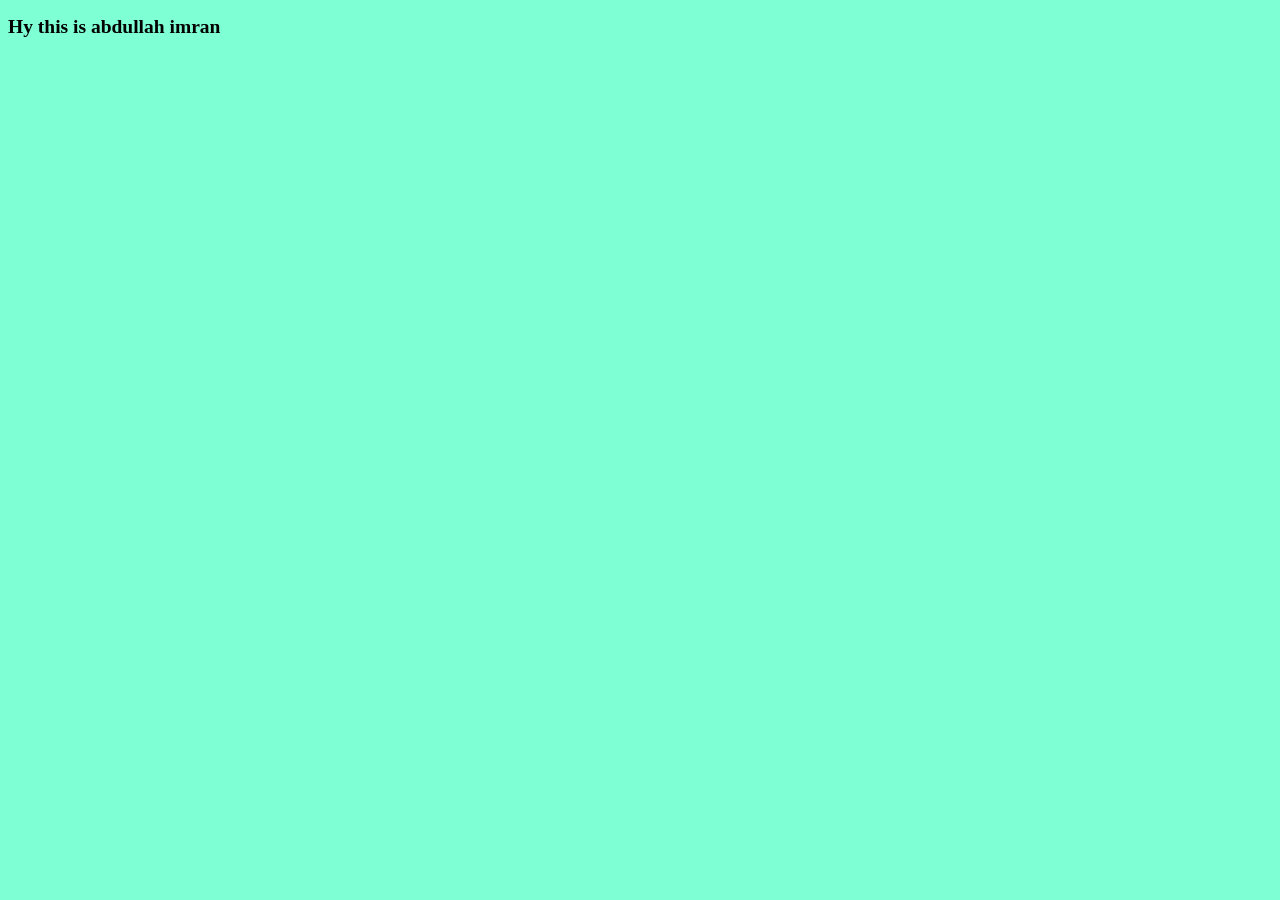
<file: src/index.html>
<!DOCTYPE html>
<html lang="en">
<head>
    <meta charset="UTF-8">
    <meta name="viewport" content="width=device-width, initial-scale=1.0">
    <title>Document</title>
    <link rel="stylesheet" href="../styles/index.css">
</head>
<body>
    <h2>Hy this is abdullah imran</h2>
</body>
</html>
</file>
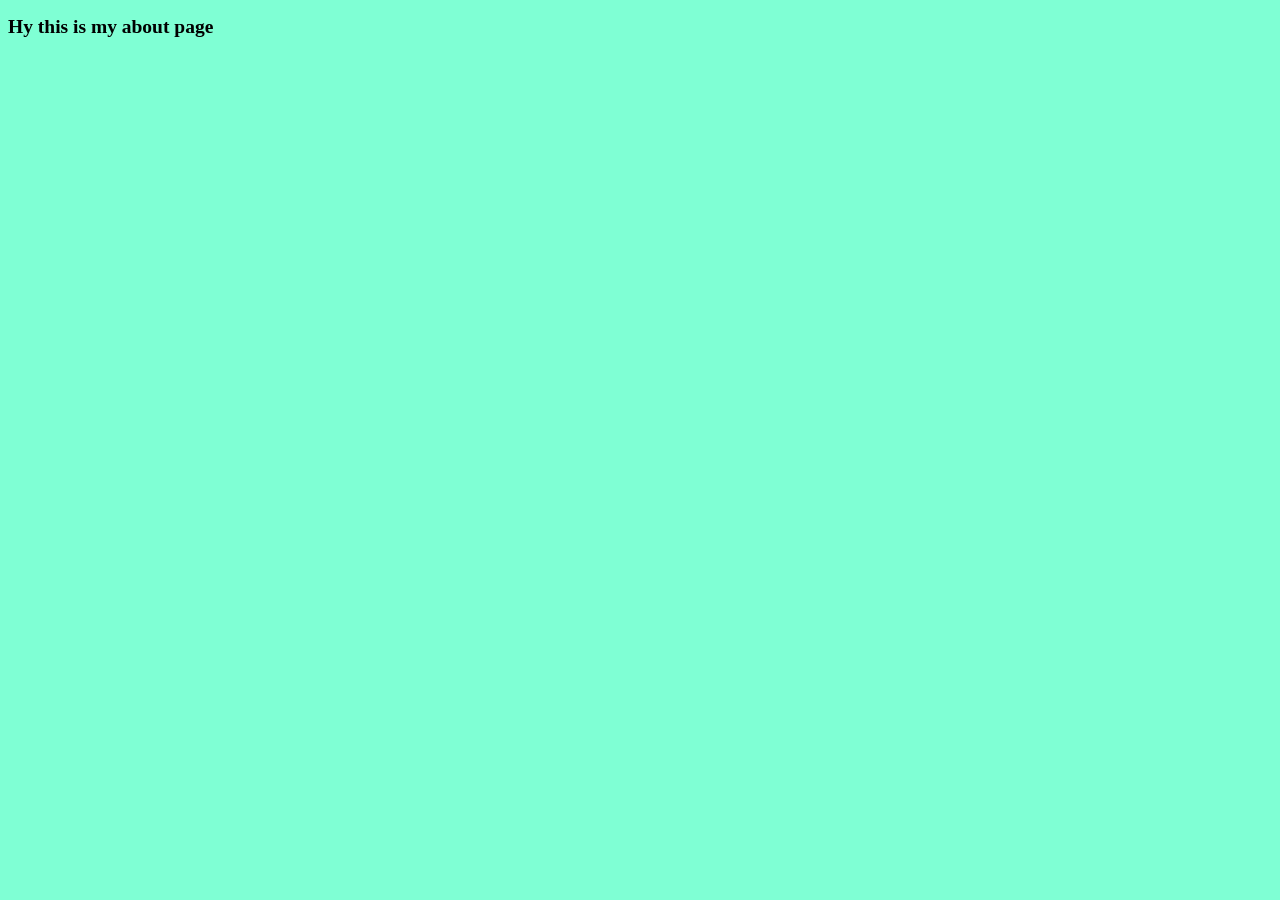
<file: src/about.html>
<!DOCTYPE html>
<html lang="en">
<head>
    <meta charset="UTF-8">
    <meta name="viewport" content="width=device-width, initial-scale=1.0">
    <title>Document</title>
    <link rel="stylesheet" href="../styles/index.css">
</head>
<body>
    <h2>Hy this is my about page</h2>
</body>
</html>
</file>
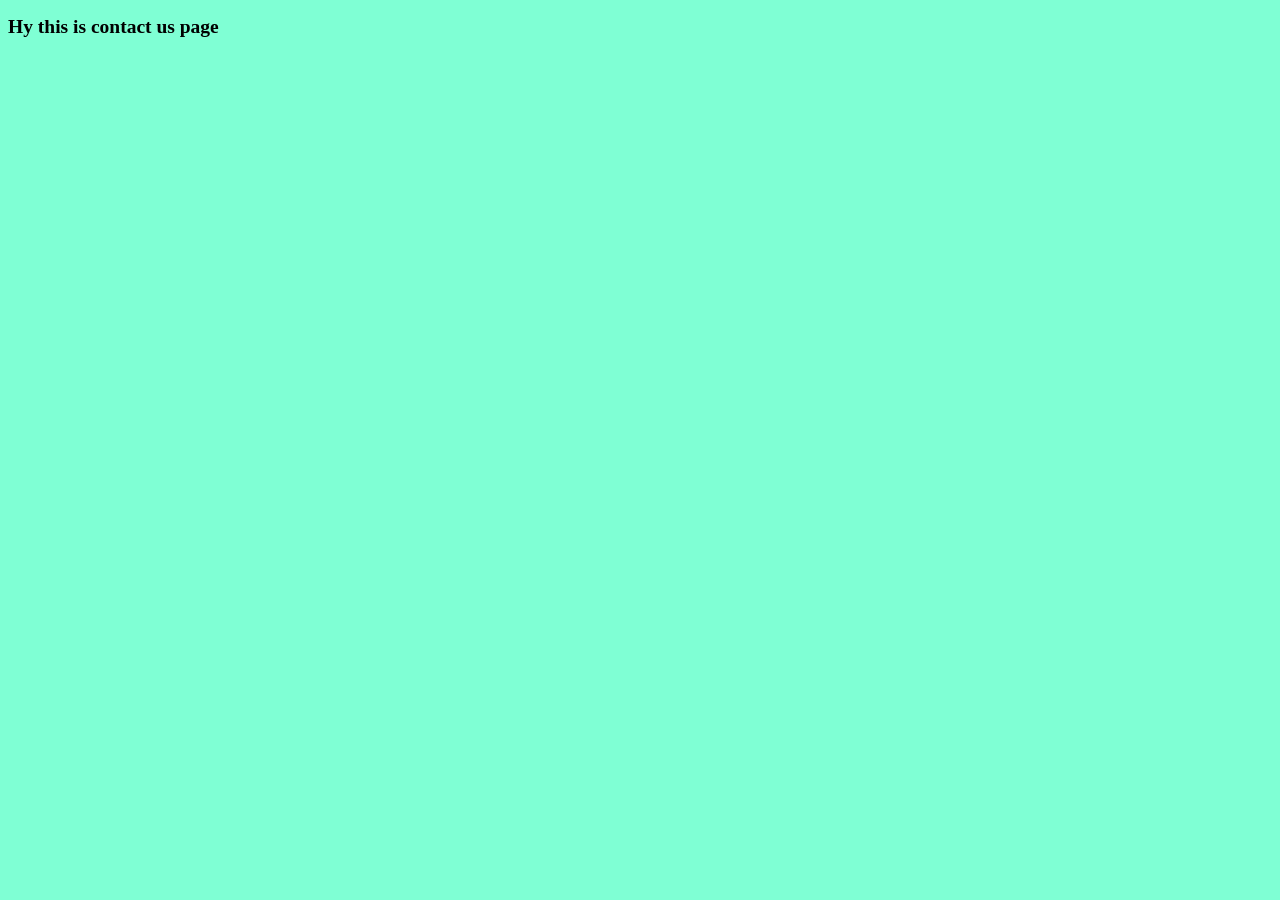
<file: src/contactus.html>
<!DOCTYPE html>
<html lang="en">
<head>
    <meta charset="UTF-8">
    <meta name="viewport" content="width=device-width, initial-scale=1.0">
    <title>Document</title>
    <link rel="stylesheet" href="../styles/index.css">
</head>
<body>
    <h2>Hy this is contact us page</h2>
</body>
</html>
</file>
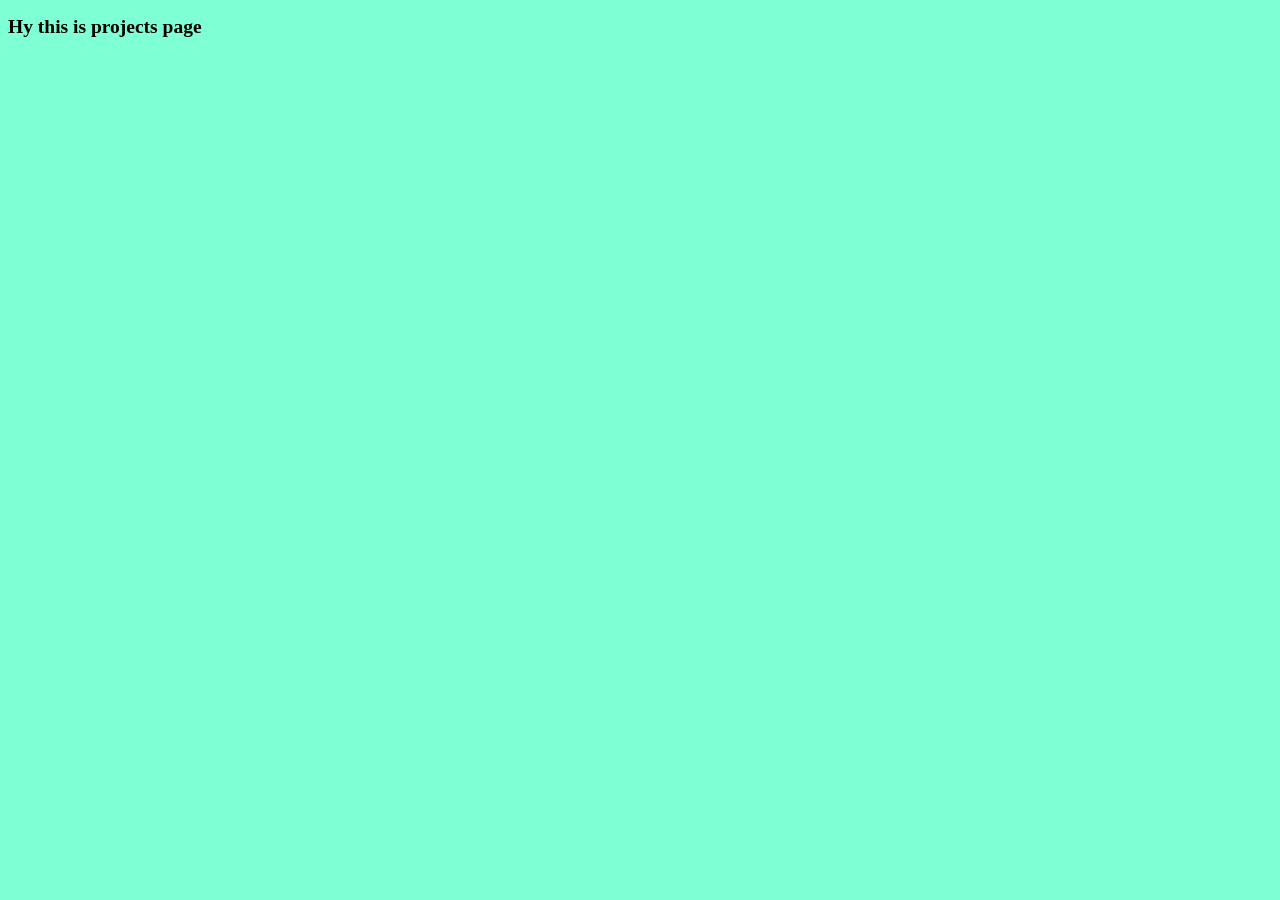
<file: src/projects.html>
<!DOCTYPE html>
<html lang="en">
<head>
    <meta charset="UTF-8">
    <meta name="viewport" content="width=device-width, initial-scale=1.0">
    <title>Document</title>
    <link rel="stylesheet" href="../styles/index.css">
</head>
<body>
    <h2>Hy this is projects page</h2>
</body>
</html>
</file>
<file: styles/index.css>
body{
    background-color: aquamarine;
    font-size: small;
}
</file>
